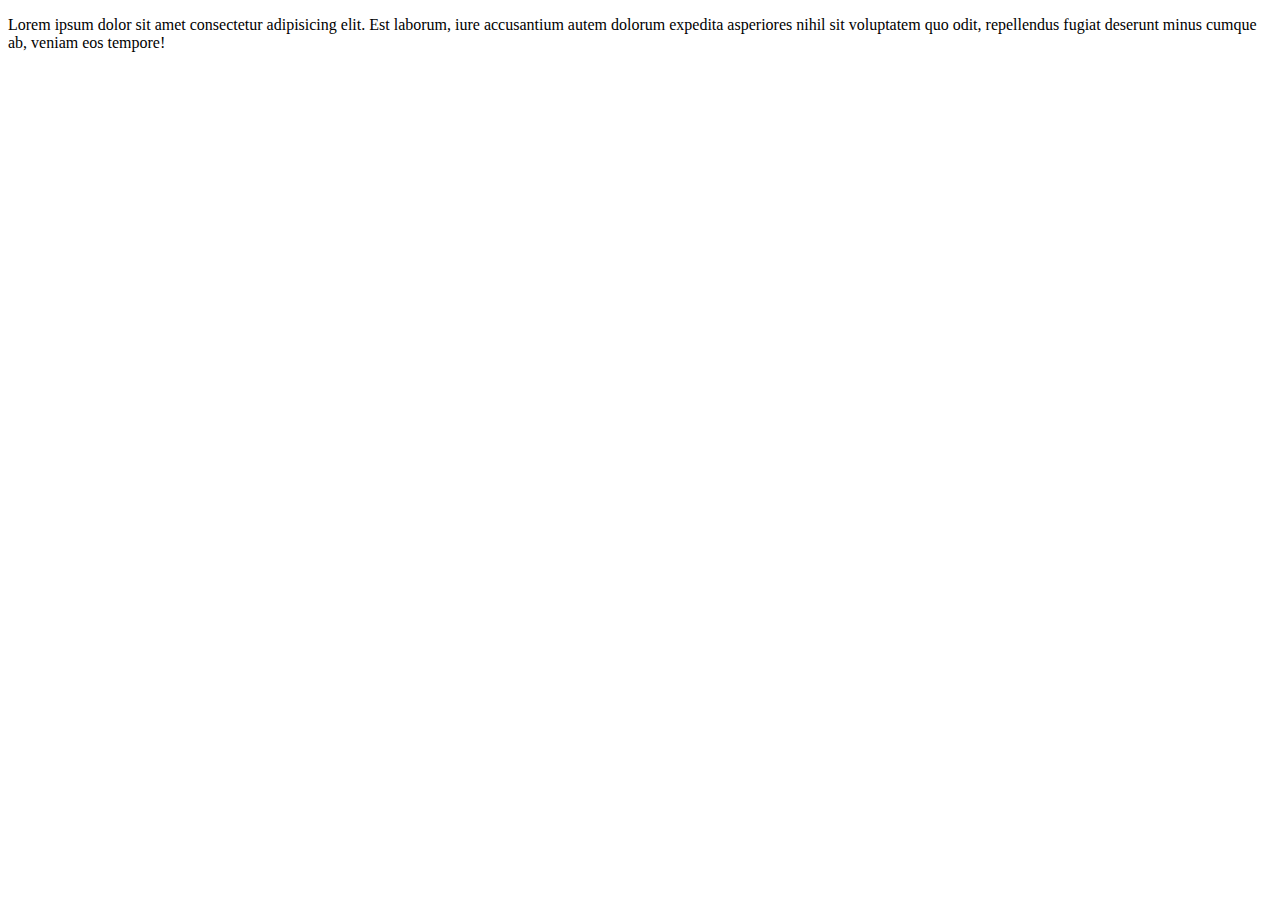
<file: about.html>
<!DOCTYPE html>
<html lang="en">
<head>
  <meta charset="UTF-8">
  <meta http-equiv="X-UA-Compatible" content="IE=edge">
  <meta name="viewport" content="width=device-width, initial-scale=1.0">
  <title>About Me!</title>
</head>
<body>
  <title> About Me </title>
    <p> 
      Lorem ipsum dolor sit amet consectetur adipisicing elit. Est laborum, 
      iure accusantium autem dolorum expedita asperiores nihil sit voluptatem quo odit,
       repellendus fugiat deserunt minus cumque ab, veniam eos tempore!
    </p>
  
    
</body>
</html>
</file>
